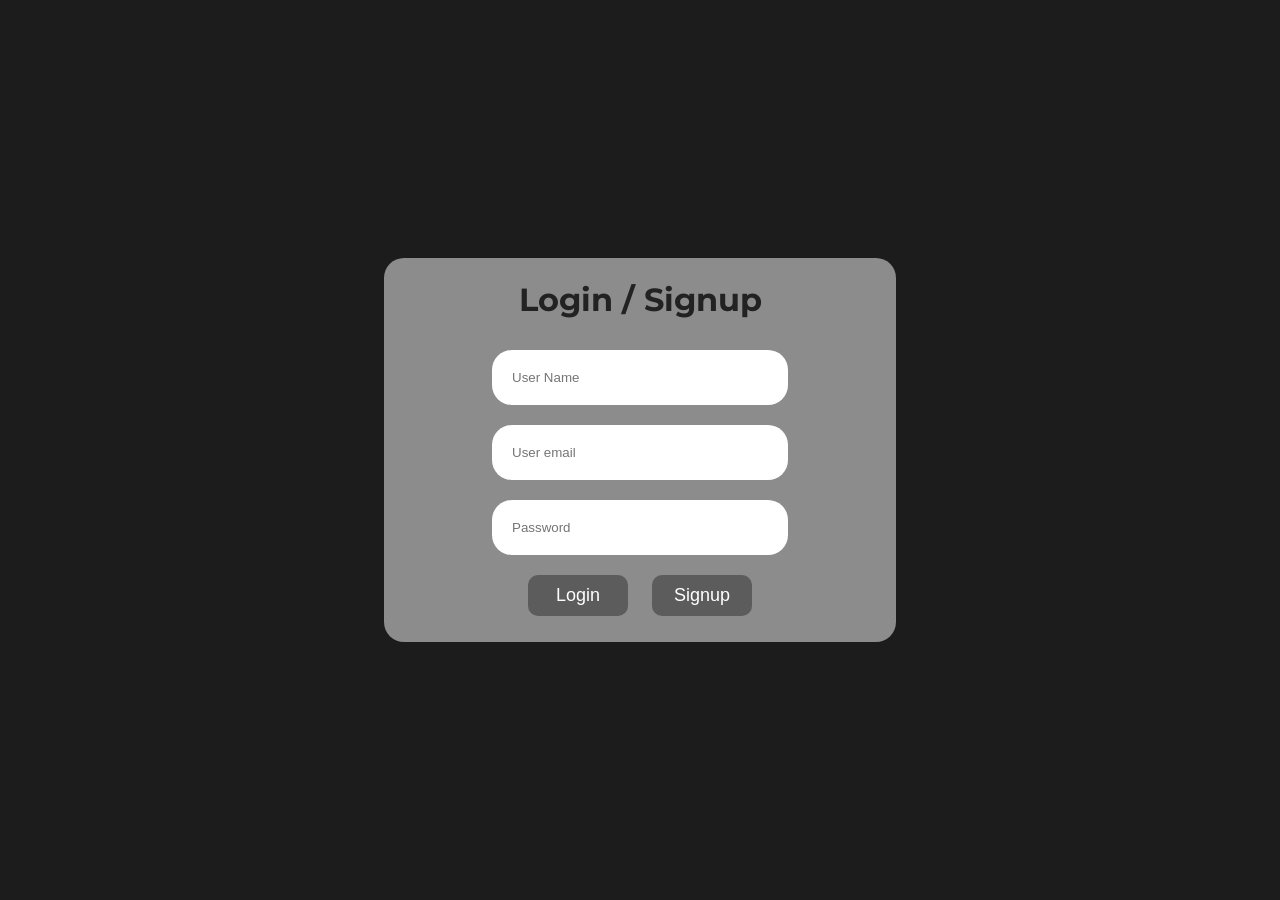
<file: index.html>
<!DOCTYPE html>
<html lang="en">
<head>
  <meta charset="UTF-8" />
  <meta name="viewport" content="width=device-width, initial-scale=1.0"/>
  <title>Document</title>
  <link rel="stylesheet" href="./style.css" />
  <link rel="preconnect" href="https://fonts.googleapis.com">
<link rel="preconnect" href="https://fonts.gstatic.com" crossorigin>
<link href="https://fonts.googleapis.com/css2?family=Montserrat:ital,wght@0,100..900;1,100..900&display=swap" rel="stylesheet">
</head>
<body>
  
  <div class="container">
    <div class="wrapper">
      <h1>Login / Signup</h1>
        <input type="text" id="username" placeholder="User Name" required/>
        <input type="email" id="useremail" placeholder="User email" required/>
        <input type="password" id="password" placeholder="Password" required/>
      <div>
        <button onclick="login()">Login</button>
        <button onclick="signup()">Signup</button>
      </div>
      <p id="message"></p>
    </div>
  </div>
  
  <script src="./script.js"></script>
</body>
</html>
</file>
<file: style.css>
body {
  font-family: "Montserrat", sans-serif;
  padding: 0;
  margin: 0;
}

a {
  text-decoration: none;
}

.container {
  margin: auto;
  text-align: center;
  height: 100vh;
  display: flex;
  flex-direction: column;
  align-items: center;
  justify-content: center;
  background-color: #1c1c1c;
}

.wrapper {
  border-radius: 20px;
  width: 40%;
  background-color: rgb(140, 140, 140);
}

input {
  padding: 20px;
  width: 50%;
  margin: 10px;
  border: none;
  border-radius: 20px;
}

button {
  padding: 10px 20px;
  margin: 10px;
  cursor: pointer;
  background-color: rgb(92, 92, 92);
  font-size: 18px;
  color: white;
  border: none;
  width: 100px;
  border-radius: 10px;
  transition: all .5s;
}


.product-list {
  display: flex;
  flex-wrap: wrap;
  justify-content: center;
  gap: 30px;
  padding-block: 10px;
}

.product-card {
  background: #fff;
  padding: 10px;
  width: 250px;
  height: 450px;
  border-radius: 20px;
  box-shadow: 0 2px 15px rgba(0, 0, 0, 0.322);
  text-align: center;
  cursor: pointer;
  transition: all .5s;
  position: relative;
  display: flex;
  flex-direction: column;
}

.product-card img {
  max-width: 100%;
  height: 150px;
  object-fit: contain;
}

.product-card button {
  position: absolute;
  bottom: 10px;
  left: 25px;
  width: 200px;
}

button:hover {
  background-color: rgb(255, 123, 62);
}

.product-card:hover {
  transform: translateY(-10px);
}


/* shop */
.shop-container {
  display: flex; 
  flex-direction: column;
  justify-content: center;
  align-items: center;
  flex-wrap: wrap;
  height: max-content;
  overflow-y: auto;
  background-color: rgb(239, 240, 241);
}

.shop-header {
  display: flex;
  justify-content: space-evenly;
  align-items: center;
  background-color: rgba(13 , 82 , 214 , 1);
  padding-block: 10px;
}

.shop-header  h1 {
  cursor: pointer;
  color: white;
}

.shop-header > .total-price {
  color: white;
}

#searchBtn {
  color: black;
  background-color: rgba(254, 212, 48, 1);
}

.header-buttons {
  display: flex;
  justify-content: space-evenly;
  align-items: center;
  width: 700px;
}

.user-name-letter {
  height: 50px;
  width: 50px;
  background-color: white;
  border-radius: 100%;
  cursor: pointer;
  font-size: 20px;
  display: flex;
  flex-direction: column;
  justify-content: center;
  align-items: center;
  font-weight: 500;
  margin-left: 10px;
}


/* cart */

.cart-container {
  position: relative;
}

.cart-icon {
  cursor: pointer;
  position: relative;
}

#cartCount {
  background: red;
  color: white;
  padding: 2px 6px;
  border-radius: 50%;
  font-size: 12px;
  margin-left: 5px;
}

.mini-cart {
  display: none;
  position: absolute;
  right: -180px;
  top: 30px;
  background: #fff;
  border: 1px solid #ddd;
  width: 250px;
  max-height: 300px;
  overflow-y: auto;
  box-shadow: 0 2px 10px rgba(0,0,0,0.2);
  z-index: 100;
  padding: 10px;
  border-radius: 20px;
}

.decrease-qty , .increase-qty {
  width: 50px;
  padding: 1px;
}

.mini-cart-visible {
  display: block;
}

.cart-item div {
  display: flex;
  align-items: center;
  gap: 5px;
}

/* search bar */
.searchBar {
  display: flex;
  justify-content: center;
  margin-top: 30px;
  width: 100%;
}

.searchBar #searchInput{
  width: 30%;
}


/* side bar */

.hamburger {
  font-size: 34px;
  cursor: pointer;
}

.sidebar {
  position: fixed;
  top: 0;
  left: -600px; /* hidden by default */
  width: 300px;
  height: 100%;
  background-color: rgba(0, 0, 0, 0.761);
  color: white;
  padding: 20px;
  box-shadow: 2px 0 10px rgba(0, 0, 0, 0.2);
  transition: all 1s;
  z-index: 150;
}

.sidebar.active {
  left: 0;
}

.sidebar button {
  background: none;
  border: none;
  color: white;
  font-size: 20px;
  float: right;
  cursor: pointer;
}

.logout-btn {
  background-color: red;
}

.sidebar ul {
  list-style: none;
  padding: 20px 0;
}

.sidebar ul li {
  margin: 15px 0;
}

.sidebar ul li a {
  color: white;
  text-decoration: none;
}

#closeSidebar {
  transform: translateX(100px);
}

.sidebar label,
.sidebar input,
.sidebar select,
.sidebar button {
  display: block;
  margin: 10px 0;
  width: 80%;
}

.sidebar select{
  width: 90%;
  padding-block: 15px;
  border: none;
  border-radius: 20px;
}

.sidebar #applyFilters { 
  transform: translateX(-40px);
  background-color: red;
}

.sidebar #resetFilters { 
  transform: translateX(-40px);
  background-color: red;
}



/* Pagination */
.pagination {
  display: flex;
  justify-content: center;
  flex-wrap: wrap;
  margin-top: 20px;
  gap: 5px;
}

.pagination button {
  padding: 6px 12px;
  font-size: 14px;
  cursor: pointer;
  border: 1px solid #ccc;
  background: #fff;
  border-radius: 4px;
  transition: all 0.2s ease;
  color: black;
}

.pagination button.active {
  background-color: #333;
  color: #fff;
}

.pagination button:disabled {
  opacity: 0.5;
  cursor: not-allowed;
}



/* footer */

.footer {
  background-color: rgba(13, 82, 214, 1);
  color: white;
  padding: 40px 20px 10px;
}

.footer-container {
  display: flex;
  flex-wrap: wrap;
  justify-content: space-between;
}

.footer-section {
  flex: 1 1 200px;
  margin: 10px;
}

.footer-section h3 {
  margin-bottom: 10px;
  cursor: pointer;
}

.footer-section ul {
  list-style: none;
  padding: 0;
}

.footer-section ul li {
  margin-bottom: 8px;
}

.footer-section ul li a {
  color: white;
  text-decoration: none;
}

.footer-section ul li a:hover {
  text-decoration: underline;
}

.social-icons a {
  color: white;
  margin-right: 15px;
  font-size: 1.2em;
  text-decoration: none;
}

.footer-bottom {
  text-align: center;
  margin-top: 20px;
  border-top: 1px solid white;
  padding-top: 10px;
  font-size: 0.9em;
}


/* product page */
.product-detail {
  max-width: 600px;
  margin: 40px auto;
  padding: 20px;
  border: 1px solid #ddd;
  border-radius: 10px;
  text-align: center;
}

.product-detail img {
  max-width: 100%;
  margin: 20px 0;
}



/* carousel */

.carousel {
  position: relative;
  margin-inline: auto;
  height: 100%;
  width: 50%;
  overflow: hidden;
  border-radius: 10px;
  box-shadow: 0 0 10px rgba(0,0,0,0.2);
}
.carousel-track {
  display: flex;
  transition: transform 0.5s ease-in-out;
}
.carousel-slide {
  min-width: 100%;
  user-select: none;
}
.carousel-slide img {
  width: 100%;
  display: block;
  height: 400px;
}
.carousel-buttons {
  position: absolute;
  top: 50%;
  width: 100%;
  display: flex;
  justify-content: space-between;
  transform: translateY(-50%);
}
.carousel-button {
  background-color: rgba(0,0,0,0.5);
  border: none;
  color: white;
  font-size: 18px;
  padding: 10px;
  cursor: pointer;
}
.carousel-button:hover {
  background-color: rgba(0,0,0,0.8);
}



/* Dark mode */

/* Default (Light Mode) */
body {
  background: #f5f5f5;
  color: #222;
  transition: background 0.3s, color 0.3s;
}



/* Dark Mode */
body.dark-mode {
  background: #1c1c1c;
  color: #eaeaea;

}

.site-header, .site-footer {
  transition: background 0.3s;
}
body.dark-mode .site-header,
body.dark-mode .site-footer , 
body.dark-mode .shop-container,
body.dark-mode .mini-cart{
  background: #333;
}

body.dark-mode .user-name-letter {
  color: black;
}


body.dark-mode .product-card a {
  color: #eaeaea;
}

body.dark-mode .product-card {
  background-color: #484848;
}

body.dark-mode footer , body.dark-mode .shop-header {
  background-color: black;
}



/* Responsive Styles */

/* Tablets (768px and below) */
@media (max-width: 768px) {
  .container {
    width: 100%;
    padding: 20px;
  }

  .wrapper {
    width: 90%;
  }

  input {
    width: 80%;
  }

  .product-list {
    gap: 20px;
  }

  .product-card {
    width: 90%;
    height: auto;
  }

  .product-card button {
    position: static;
    margin-top: 10px;
    width: 100%;
  }

  .shop-header {
    flex-direction: column;
    gap: 10px;
  }

  .header-buttons {
    width: 100%;
    /* flex-direction: column; */
  }

  .header-buttons > .user-name-letter {
    display: none;
  }

  .user-name-letter {
    margin-left: 0;
    margin-top: 10px;
  }

  .footer-container {
    flex-direction: column;
    align-items: center;
  }

  .footer-section {
    width: 100%;
    text-align: center;
  }

  .carousel-slide img {
    height: 400px;
    object-fit: cover;
  }

  .sidebar {
    width: 70%;
  }

  .sidebar select {
    width: 80%;
  }

  .sidebar input {
    width: 80%;
  }

  
  .sidebar #applyFilters , #minPrice , #maxPrice {
    width: 80%;
  }

  .sidebar #applyFilters {
    transform: translateX(-100px);
  }

  .sidebar #resetFilters {
    transform: translateX(-100px);
  }

  .pagination {
    flex-direction: column;
  }

  .cart-item div {
    flex-direction: column;
    align-items: flex-start;
  }

  .product-detail {
    margin: 20px;
  }
}


/* Phones (480px and below) */
@media (max-width: 480px) {
  .product-card {
    width: 100%;
  }

  .product-card img {
    height: 120px;
  }

  input {
    padding: 15px;
    font-size: 16px;
  }

  button {
    font-size: 16px;
    padding: 8px 16px;
  }

  .carousel-slide img {
    height: 250px;
  }

  .shop-header h1,
  .shop-header .total-price {
    font-size: 16px;
    text-align: center;
  }

  .pagination button {
    padding: 4px 8px;
    font-size: 12px;
  }

  .sidebar {
    width: 80%;
  }

  .sidebar label,
  .sidebar input,
  .sidebar select,
  .sidebar button {
    width: 100%;
  }

  .footer {
    padding: 20px 10px;
  }

  .footer-section h3 {
    font-size: 18px;
  }

  .footer-bottom {
    font-size: 0.8em;
  }

  .sidebar #applyFilters {
    transform: translateX(-20px);
  }

  .sidebar #resetFilters {
    width: 80%;
    transform: translateX(-20px);
  }
}
</file>
